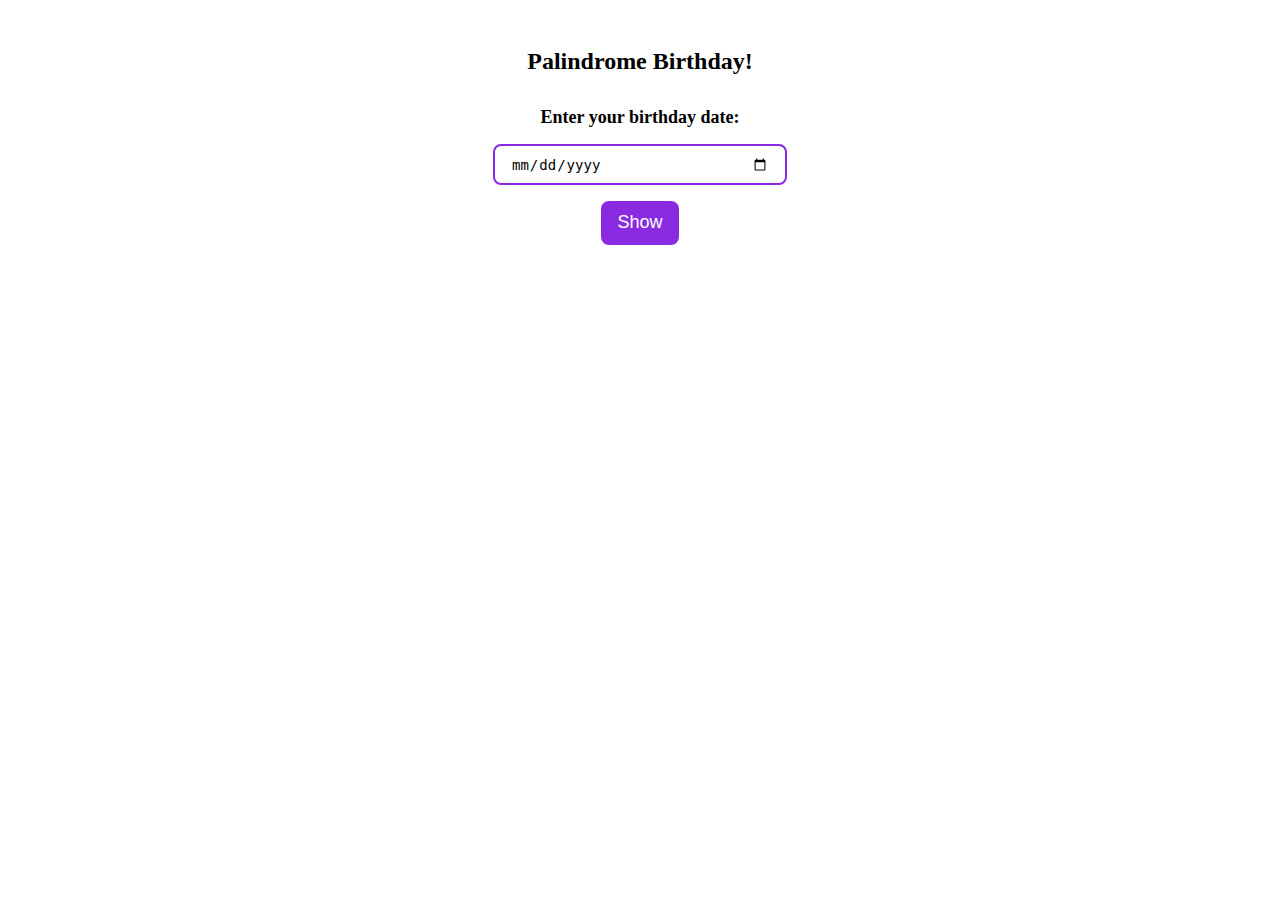
<file: index.html>
<!DOCTYPE html>
<html lang="en">
  <head>
    <link rel="stylesheet" href="plaindrome.css" />
    <meta charset="UTF-8" />
    <meta http-equiv="X-UA-Compatible" content="IE=edge" />
    <meta name="viewport" content="width=device-width, initial-scale=1.0" />
    <title>Plaindrome</title>
  </head>
  <body>
    <main>
      <h1>Palindrome Birthday!</h1>
      <label class="input-label">Enter your birthday date:</label>
      <input class="input" id="bday-input" type="date" />
      <button id="show-btn">Show</button>
      <p id="result"></p>
    </main>

    <script src="index.js" type="text/javascript"></script>
  </body>
</html>
</file>
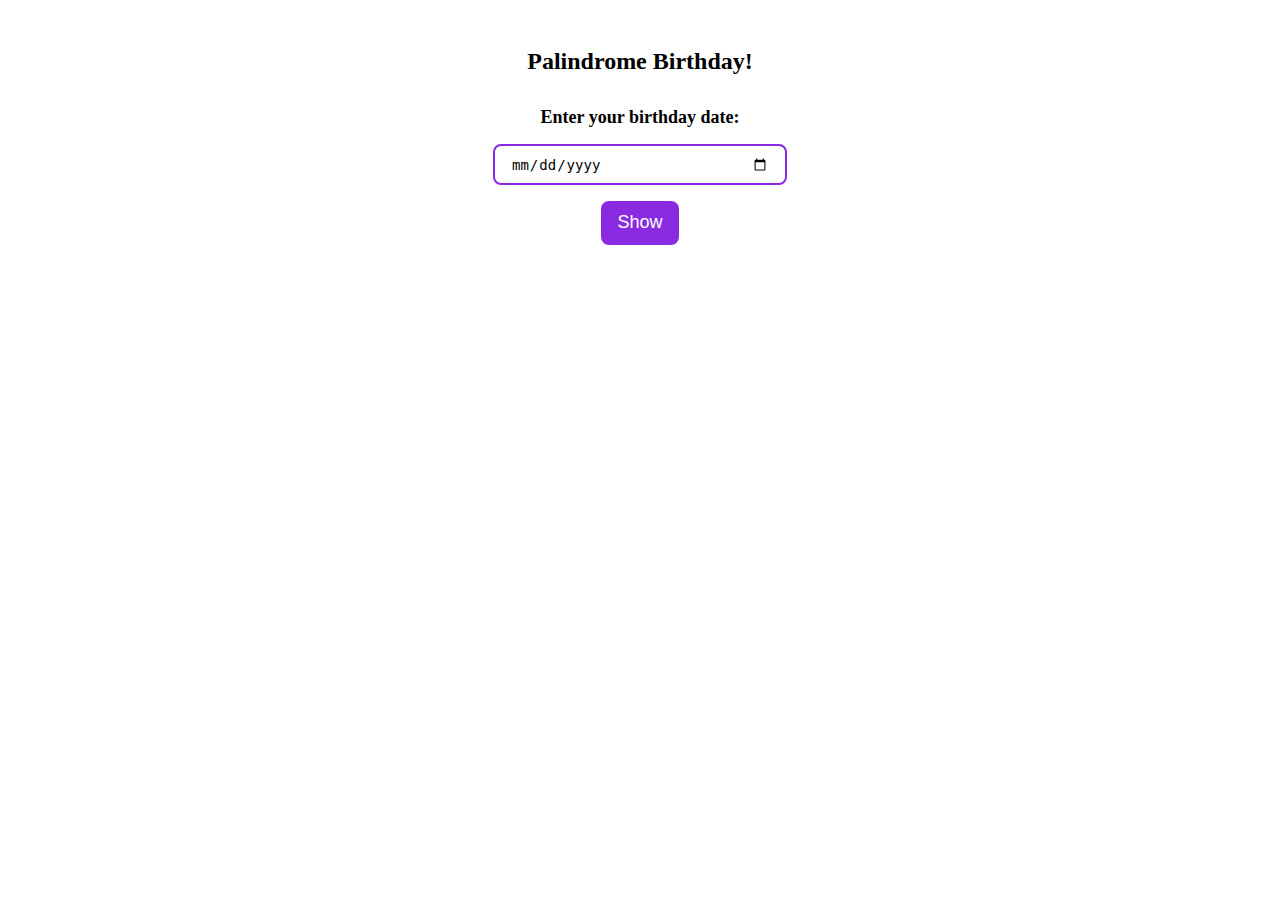
<file: plaindrome.html>
<!DOCTYPE html>
<html lang="en">
  <head>
    <link rel="stylesheet" href="plaindrome.css" />
    <meta charset="UTF-8" />
    <meta http-equiv="X-UA-Compatible" content="IE=edge" />
    <meta name="viewport" content="width=device-width, initial-scale=1.0" />
    <title>Plaindrome</title>
  </head>
  <body>
    <main>
      <h1>Palindrome Birthday!</h1>
      <label class="input-label">Enter your birthday date:</label>
      <input class="input" id="bday-input" type="date" />
      <button id="show-btn">Show</button>
      <p id="result"></p>
    </main>

    <script src="app.js" type="text/javascript"></script>
  </body>
</html>
</file>
<file: plaindrome.css>
main {
  text-align: center;
  margin: 3rem;
}

h1 {
  font-size: x-large;
  margin: 2rem;
}

.input-label {
  display: block;
  font-size: large;
  font-weight: 600;
}

.input {
  font-size: 14px;
  outline: #fff;
  padding: 0.6rem 1rem;
  margin: 1rem;
  border: 2px solid blueviolet;
  border-radius: 0.5rem;
  width: 100%;
  max-width: 258px;
}

#show-btn {
  background: blueviolet;
  border: none;
  color: #fff;
  padding: 0.7rem 1rem;
  border-radius: 0.5rem;
  font-size: large;
  cursor: pointer;
  outline: #fff;
  margin: auto;
  display: block;
}

#result {
  font-size: x-large;
  margin: 2rem 0;
}
</file>
